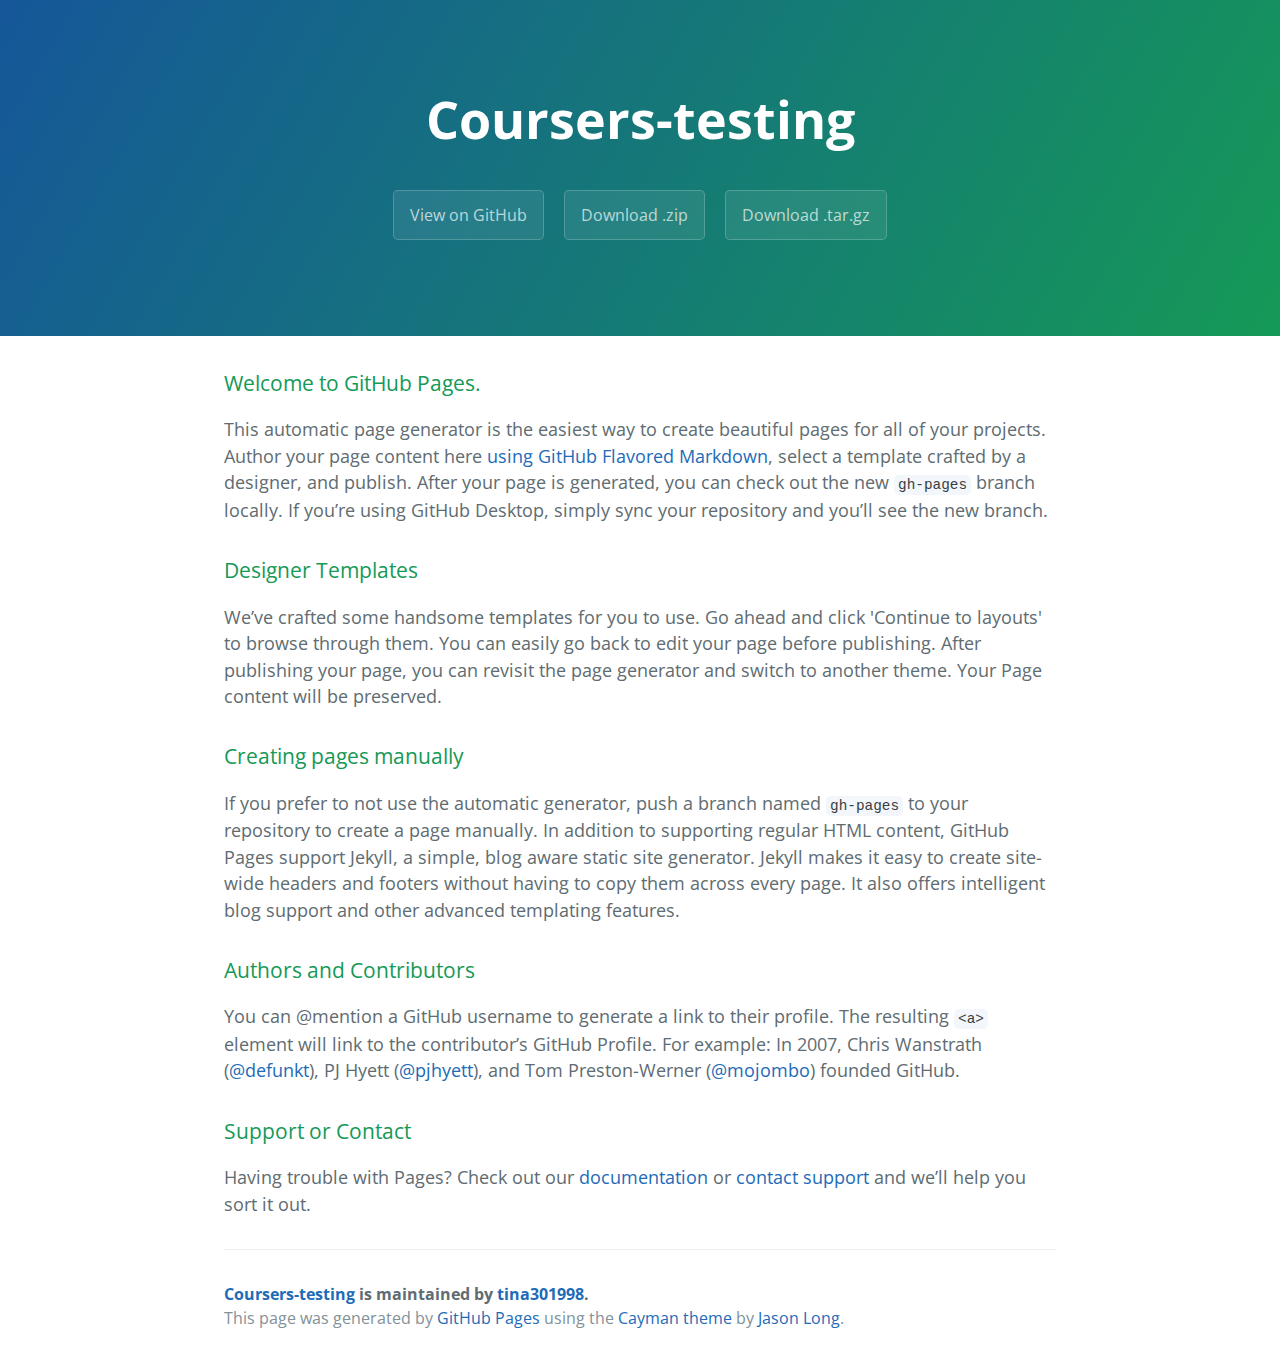
<file: index.html>
<!DOCTYPE html>
<html lang="en-us">
  <head>
    <meta charset="UTF-8">
    <title>Coursers-testing by tina301998</title>
    <meta name="viewport" content="width=device-width, initial-scale=1">
    <link rel="stylesheet" type="text/css" href="stylesheets/normalize.css" media="screen">
    <link href='https://fonts.googleapis.com/css?family=Open+Sans:400,700' rel='stylesheet' type='text/css'>
    <link rel="stylesheet" type="text/css" href="stylesheets/stylesheet.css" media="screen">
    <link rel="stylesheet" type="text/css" href="stylesheets/github-light.css" media="screen">
  </head>
  <body>
    <section class="page-header">
      <h1 class="project-name">Coursers-testing</h1>
      <h2 class="project-tagline"></h2>
      <a href="https://github.com/tina301998/coursers-testing" class="btn">View on GitHub</a>
      <a href="https://github.com/tina301998/coursers-testing/zipball/master" class="btn">Download .zip</a>
      <a href="https://github.com/tina301998/coursers-testing/tarball/master" class="btn">Download .tar.gz</a>
    </section>

    <section class="main-content">
      <h3>
<a id="welcome-to-github-pages" class="anchor" href="#welcome-to-github-pages" aria-hidden="true"><span aria-hidden="true" class="octicon octicon-link"></span></a>Welcome to GitHub Pages.</h3>
<p>This automatic page generator is the easiest way to create beautiful pages for all of your projects. Author your page content here <a href="https://guides.github.com/features/mastering-markdown/">using GitHub Flavored Markdown</a>, select a template crafted by a designer, and publish. After your page is generated, you can check out the new <code>gh-pages</code> branch locally. If you’re using GitHub Desktop, simply sync your repository and you’ll see the new branch.</p>
<h3>
<a id="designer-templates" class="anchor" href="#designer-templates" aria-hidden="true"><span aria-hidden="true" class="octicon octicon-link"></span></a>Designer Templates</h3>
<p>We’ve crafted some handsome templates for you to use. Go ahead and click 'Continue to layouts' to browse through them. You can easily go back to edit your page before publishing. After publishing your page, you can revisit the page generator and switch to another theme. Your Page content will be preserved.</p>
<h3>
<a id="creating-pages-manually" class="anchor" href="#creating-pages-manually" aria-hidden="true"><span aria-hidden="true" class="octicon octicon-link"></span></a>Creating pages manually</h3>
<p>If you prefer to not use the automatic generator, push a branch named <code>gh-pages</code> to your repository to create a page manually. In addition to supporting regular HTML content, GitHub Pages support Jekyll, a simple, blog aware static site generator. Jekyll makes it easy to create site-wide headers and footers without having to copy them across every page. It also offers intelligent blog support and other advanced templating features.</p>
<h3>
<a id="authors-and-contributors" class="anchor" href="#authors-and-contributors" aria-hidden="true"><span aria-hidden="true" class="octicon octicon-link"></span></a>Authors and Contributors</h3>
<p>You can @mention a GitHub username to generate a link to their profile. The resulting <code>&lt;a&gt;</code> element will link to the contributor’s GitHub Profile. For example: In 2007, Chris Wanstrath (<a class="user-mention" data-hovercard-type="user" data-hovercard-url="/users/defunkt/hovercard" data-octo-click="hovercard-link-click" data-octo-dimensions="link_type:self" href="https://github.com/defunkt">@defunkt</a>), PJ Hyett (<a class="user-mention" data-hovercard-type="user" data-hovercard-url="/users/pjhyett/hovercard" data-octo-click="hovercard-link-click" data-octo-dimensions="link_type:self" href="https://github.com/pjhyett">@pjhyett</a>), and Tom Preston-Werner (<a class="user-mention" data-hovercard-type="user" data-hovercard-url="/users/mojombo/hovercard" data-octo-click="hovercard-link-click" data-octo-dimensions="link_type:self" href="https://github.com/mojombo">@mojombo</a>) founded GitHub.</p>
<h3>
<a id="support-or-contact" class="anchor" href="#support-or-contact" aria-hidden="true"><span aria-hidden="true" class="octicon octicon-link"></span></a>Support or Contact</h3>
<p>Having trouble with Pages? Check out our <a href="https://help.github.com/pages">documentation</a> or <a href="https://github.com/contact">contact support</a> and we’ll help you sort it out.</p>

      <footer class="site-footer">
        <span class="site-footer-owner"><a href="https://github.com/tina301998/coursers-testing">Coursers-testing</a> is maintained by <a href="https://github.com/tina301998">tina301998</a>.</span>

        <span class="site-footer-credits">This page was generated by <a href="https://pages.github.com">GitHub Pages</a> using the <a href="https://github.com/jasonlong/cayman-theme">Cayman theme</a> by <a href="https://twitter.com/jasonlong">Jason Long</a>.</span>
      </footer>

    </section>

  
  </body>
</html>
</file>
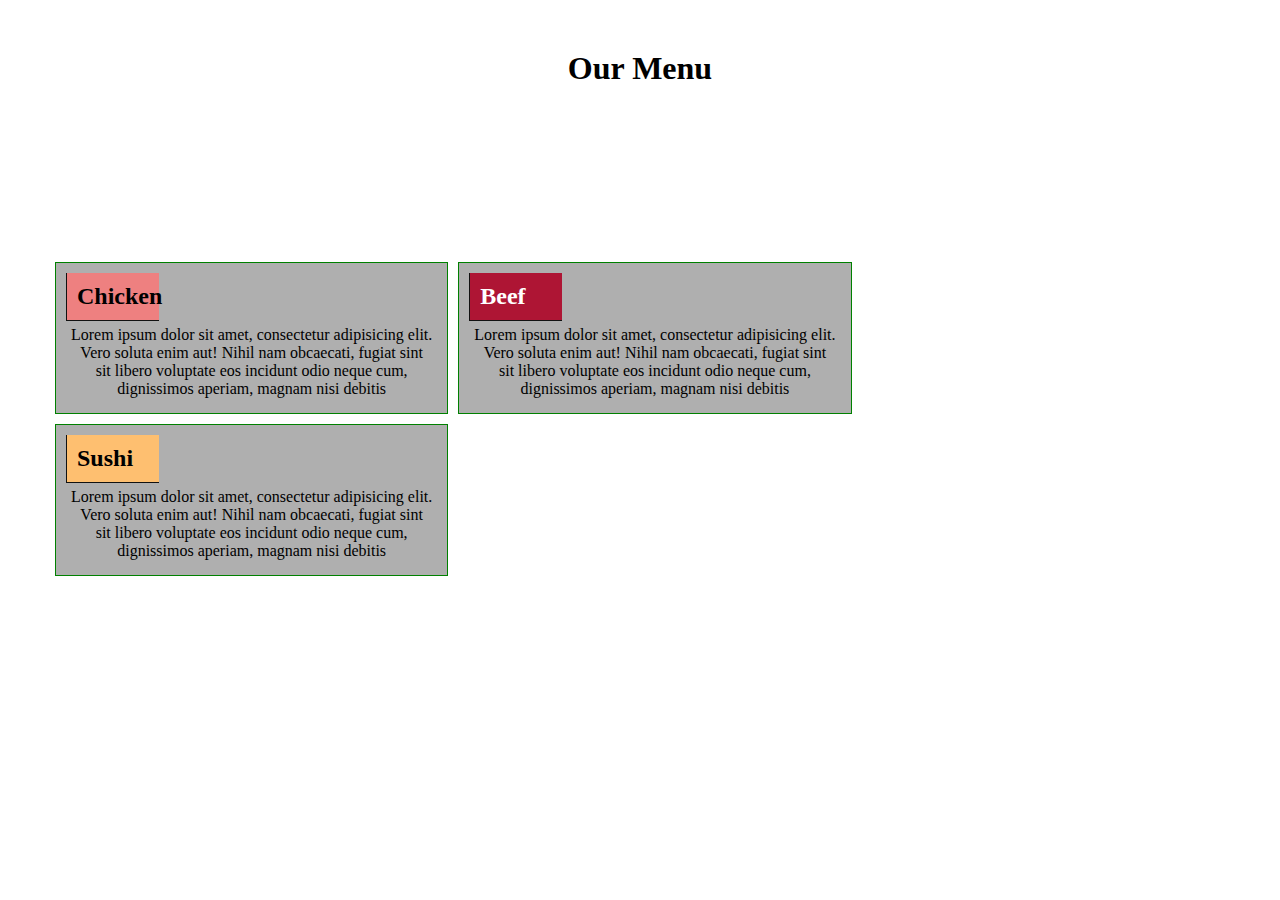
<file: mod2_solution/index.html>
<!DOCTYPE html>
<html>
<head>
	<meta charset="utf-8">
	<meta http-equiv="X-UA-Compatible" content="IE=edge">
	<meta name="viewport" content="width=device-width">

	<title>Mod 2 Solution</title>
	
	<link rel="stylesheet" type="text/css" href="css/styles.css">
</head>
<body>

<h1>Our Menu</h1>

<div class="page">
	<div class="row">
		<section id="chicken" class="col-lg-4 col-md-6 col-sm-12">
			<h2>Chicken</h2>
			<p>Lorem ipsum dolor sit amet, consectetur adipisicing elit. Vero soluta enim aut! Nihil nam obcaecati, fugiat sint sit libero voluptate eos incidunt odio neque cum, dignissimos aperiam, magnam nisi debitis</p>
		</section>

		<section id="beef" class="col-lg-4 col-md-6 col-sm-12">
			<h2>Beef</h2>
			<p>Lorem ipsum dolor sit amet, consectetur adipisicing elit. Vero soluta enim aut! Nihil nam obcaecati, fugiat sint sit libero voluptate eos incidunt odio neque cum, dignissimos aperiam, magnam nisi debitis</p>
		</section>

		<section id="sushi" class="col-lg-4 col-md-6 col-sm-12">
			<h2>Sushi</h2>
			<p>Lorem ipsum dolor sit amet, consectetur adipisicing elit. Vero soluta enim aut! Nihil nam obcaecati, fugiat sint sit libero voluptate eos incidunt odio neque cum, dignissimos aperiam, magnam nisi debitis</p>
		</section>
		
	</div>
</div>
</body>
</html>
</file>
<file: stylesheets/stylesheet.css>
* {
  box-sizing: border-box; }

body {
  padding: 0;
  margin: 0;
  font-family: "Open Sans", "Helvetica Neue", Helvetica, Arial, sans-serif;
  font-size: 16px;
  line-height: 1.5;
  color: #606c71; }

a {
  color: #1e6bb8;
  text-decoration: none; }
  a:hover {
    text-decoration: underline; }

.btn {
  display: inline-block;
  margin-bottom: 1rem;
  color: rgba(255, 255, 255, 0.7);
  background-color: rgba(255, 255, 255, 0.08);
  border-color: rgba(255, 255, 255, 0.2);
  border-style: solid;
  border-width: 1px;
  border-radius: 0.3rem;
  transition: color 0.2s, background-color 0.2s, border-color 0.2s; }
  .btn + .btn {
    margin-left: 1rem; }

.btn:hover {
  color: rgba(255, 255, 255, 0.8);
  text-decoration: none;
  background-color: rgba(255, 255, 255, 0.2);
  border-color: rgba(255, 255, 255, 0.3); }

@media screen and (min-width: 64em) {
  .btn {
    padding: 0.75rem 1rem; } }

@media screen and (min-width: 42em) and (max-width: 64em) {
  .btn {
    padding: 0.6rem 0.9rem;
    font-size: 0.9rem; } }

@media screen and (max-width: 42em) {
  .btn {
    display: block;
    width: 100%;
    padding: 0.75rem;
    font-size: 0.9rem; }
    .btn + .btn {
      margin-top: 1rem;
      margin-left: 0; } }

.page-header {
  color: #fff;
  text-align: center;
  background-color: #159957;
  background-image: linear-gradient(120deg, #155799, #159957); }

@media screen and (min-width: 64em) {
  .page-header {
    padding: 5rem 6rem; } }

@media screen and (min-width: 42em) and (max-width: 64em) {
  .page-header {
    padding: 3rem 4rem; } }

@media screen and (max-width: 42em) {
  .page-header {
    padding: 2rem 1rem; } }

.project-name {
  margin-top: 0;
  margin-bottom: 0.1rem; }

@media screen and (min-width: 64em) {
  .project-name {
    font-size: 3.25rem; } }

@media screen and (min-width: 42em) and (max-width: 64em) {
  .project-name {
    font-size: 2.25rem; } }

@media screen and (max-width: 42em) {
  .project-name {
    font-size: 1.75rem; } }

.project-tagline {
  margin-bottom: 2rem;
  font-weight: normal;
  opacity: 0.7; }

@media screen and (min-width: 64em) {
  .project-tagline {
    font-size: 1.25rem; } }

@media screen and (min-width: 42em) and (max-width: 64em) {
  .project-tagline {
    font-size: 1.15rem; } }

@media screen and (max-width: 42em) {
  .project-tagline {
    font-size: 1rem; } }

.main-content :first-child {
  margin-top: 0; }
.main-content img {
  max-width: 100%; }
.main-content h1, .main-content h2, .main-content h3, .main-content h4, .main-content h5, .main-content h6 {
  margin-top: 2rem;
  margin-bottom: 1rem;
  font-weight: normal;
  color: #159957; }
.main-content p {
  margin-bottom: 1em; }
.main-content code {
  padding: 2px 4px;
  font-family: Consolas, "Liberation Mono", Menlo, Courier, monospace;
  font-size: 0.9rem;
  color: #383e41;
  background-color: #f3f6fa;
  border-radius: 0.3rem; }
.main-content pre {
  padding: 0.8rem;
  margin-top: 0;
  margin-bottom: 1rem;
  font: 1rem Consolas, "Liberation Mono", Menlo, Courier, monospace;
  color: #567482;
  word-wrap: normal;
  background-color: #f3f6fa;
  border: solid 1px #dce6f0;
  border-radius: 0.3rem; }
  .main-content pre > code {
    padding: 0;
    margin: 0;
    font-size: 0.9rem;
    color: #567482;
    word-break: normal;
    white-space: pre;
    background: transparent;
    border: 0; }
.main-content .highlight {
  margin-bottom: 1rem; }
  .main-content .highlight pre {
    margin-bottom: 0;
    word-break: normal; }
.main-content .highlight pre, .main-content pre {
  padding: 0.8rem;
  overflow: auto;
  font-size: 0.9rem;
  line-height: 1.45;
  border-radius: 0.3rem; }
.main-content pre code, .main-content pre tt {
  display: inline;
  max-width: initial;
  padding: 0;
  margin: 0;
  overflow: initial;
  line-height: inherit;
  word-wrap: normal;
  background-color: transparent;
  border: 0; }
  .main-content pre code:before, .main-content pre code:after, .main-content pre tt:before, .main-content pre tt:after {
    content: normal; }
.main-content ul, .main-content ol {
  margin-top: 0; }
.main-content blockquote {
  padding: 0 1rem;
  margin-left: 0;
  color: #819198;
  border-left: 0.3rem solid #dce6f0; }
  .main-content blockquote > :first-child {
    margin-top: 0; }
  .main-content blockquote > :last-child {
    margin-bottom: 0; }
.main-content table {
  display: block;
  width: 100%;
  overflow: auto;
  word-break: normal;
  word-break: keep-all; }
  .main-content table th {
    font-weight: bold; }
  .main-content table th, .main-content table td {
    padding: 0.5rem 1rem;
    border: 1px solid #e9ebec; }
.main-content dl {
  padding: 0; }
  .main-content dl dt {
    padding: 0;
    margin-top: 1rem;
    font-size: 1rem;
    font-weight: bold; }
  .main-content dl dd {
    padding: 0;
    margin-bottom: 1rem; }
.main-content hr {
  height: 2px;
  padding: 0;
  margin: 1rem 0;
  background-color: #eff0f1;
  border: 0; }

@media screen and (min-width: 64em) {
  .main-content {
    max-width: 64rem;
    padding: 2rem 6rem;
    margin: 0 auto;
    font-size: 1.1rem; } }

@media screen and (min-width: 42em) and (max-width: 64em) {
  .main-content {
    padding: 2rem 4rem;
    font-size: 1.1rem; } }

@media screen and (max-width: 42em) {
  .main-content {
    padding: 2rem 1rem;
    font-size: 1rem; } }

.site-footer {
  padding-top: 2rem;
  margin-top: 2rem;
  border-top: solid 1px #eff0f1; }

.site-footer-owner {
  display: block;
  font-weight: bold; }

.site-footer-credits {
  color: #819198; }

@media screen and (min-width: 64em) {
  .site-footer {
    font-size: 1rem; } }

@media screen and (min-width: 42em) and (max-width: 64em) {
  .site-footer {
    font-size: 1rem; } }

@media screen and (max-width: 42em) {
  .site-footer {
    font-size: 0.9rem; } }
</file>
<file: stylesheets/github-light.css>
/*!
 * GitHub Light v0.4.1
 * Copyright (c) 2012 - 2017 GitHub, Inc.
 * Licensed under MIT (https://github.com/primer/github-syntax-theme-generator/blob/master/LICENSE)
 */

.pl-c /* comment, punctuation.definition.comment, string.comment */ {
  color: #6a737d;
}

.pl-c1 /* constant, entity.name.constant, variable.other.constant, variable.language, support, meta.property-name, support.constant, support.variable, meta.module-reference, markup.raw, meta.diff.header, meta.output */,
.pl-s .pl-v /* string variable */ {
  color: #005cc5;
}

.pl-e /* entity */,
.pl-en /* entity.name */ {
  color: #6f42c1;
}

.pl-smi /* variable.parameter.function, storage.modifier.package, storage.modifier.import, storage.type.java, variable.other */,
.pl-s .pl-s1 /* string source */ {
  color: #24292e;
}

.pl-ent /* entity.name.tag, markup.quote */ {
  color: #22863a;
}

.pl-k /* keyword, storage, storage.type */ {
  color: #d73a49;
}

.pl-s /* string */,
.pl-pds /* punctuation.definition.string, source.regexp, string.regexp.character-class */,
.pl-s .pl-pse .pl-s1 /* string punctuation.section.embedded source */,
.pl-sr /* string.regexp */,
.pl-sr .pl-cce /* string.regexp constant.character.escape */,
.pl-sr .pl-sre /* string.regexp source.ruby.embedded */,
.pl-sr .pl-sra /* string.regexp string.regexp.arbitrary-repitition */ {
  color: #032f62;
}

.pl-v /* variable */,
.pl-smw /* sublimelinter.mark.warning */ {
  color: #e36209;
}

.pl-bu /* invalid.broken, invalid.deprecated, invalid.unimplemented, message.error, brackethighlighter.unmatched, sublimelinter.mark.error */ {
  color: #b31d28;
}

.pl-ii /* invalid.illegal */ {
  color: #fafbfc;
  background-color: #b31d28;
}

.pl-c2 /* carriage-return */ {
  color: #fafbfc;
  background-color: #d73a49;
}

.pl-c2::before /* carriage-return */ {
  content: "^M";
}

.pl-sr .pl-cce /* string.regexp constant.character.escape */ {
  font-weight: bold;
  color: #22863a;
}

.pl-ml /* markup.list */ {
  color: #735c0f;
}

.pl-mh /* markup.heading */,
.pl-mh .pl-en /* markup.heading entity.name */,
.pl-ms /* meta.separator */ {
  font-weight: bold;
  color: #005cc5;
}

.pl-mi /* markup.italic */ {
  font-style: italic;
  color: #24292e;
}

.pl-mb /* markup.bold */ {
  font-weight: bold;
  color: #24292e;
}

.pl-md /* markup.deleted, meta.diff.header.from-file, punctuation.definition.deleted */ {
  color: #b31d28;
  background-color: #ffeef0;
}

.pl-mi1 /* markup.inserted, meta.diff.header.to-file, punctuation.definition.inserted */ {
  color: #22863a;
  background-color: #f0fff4;
}

.pl-mc /* markup.changed, punctuation.definition.changed */ {
  color: #e36209;
  background-color: #ffebda;
}

.pl-mi2 /* markup.ignored, markup.untracked */ {
  color: #f6f8fa;
  background-color: #005cc5;
}

.pl-mdr /* meta.diff.range */ {
  font-weight: bold;
  color: #6f42c1;
}

.pl-ba /* brackethighlighter.tag, brackethighlighter.curly, brackethighlighter.round, brackethighlighter.square, brackethighlighter.angle, brackethighlighter.quote */ {
  color: #586069;
}

.pl-sg /* sublimelinter.gutter-mark */ {
  color: #959da5;
}

.pl-corl /* constant.other.reference.link, string.other.link */ {
  text-decoration: underline;
  color: #032f62;
}
</file>
<file: mod2_solution/css/styles.css>
* {
	box-sizing: border-box;
	margin: 0;
	padding: 10px;
}

body {
	
	font-size: 16px;
	text-align: center;
}




@media (min-width: 992px) {
  .col-lg-1, .col-lg-2, .col-lg-3, .col-lg-4, .col-lg-5, .col-lg-6, .col-lg-7, .col-lg-8, .col-lg-9, .col-lg-10, .col-lg-11, .col-lg-12 {
    float: left;
    border: 1px solid green;
  }
  .col-lg-1 {
    width: 8.33%;
  }
  .col-lg-2 {
    width: 16.66%;
  }
  .col-lg-3 {
    width: 25%;
  }
  .col-lg-4 {
    width: 33.33%;
  }
  .col-lg-5 {
    width: 41.66%;
  }
  .col-lg-6 {
    width: 50%;
  }
  .col-lg-7 {
    width: 58.33%;
  }
  .col-lg-8 {
    width: 66.66%;
  }
  .col-lg-9 {
    width: 74.99%;
  }
  .col-lg-10 {
    width: 83.33%;
  }
  .col-lg-11 {
    width: 91.66%;
  }
  .col-lg-12 {
    width: 100%;
  }
}

********* Medium devices only *********
@media (min-width: 768px) and (max-width: 991px) {
  .col-md-1, .col-md-2, .col-md-3, .col-md-4, .col-md-5, .col-md-6, .col-md-7, .col-md-8, .col-md-9, .col-md-10, .col-md-11, .col-md-12 {
    float: left;
    border: 1px solid green;
  }
  .col-md-1 {
    width: 8.33%;
  }
  .col-md-2 {
    width: 16.66%;
  }
  .col-md-3 {
    width: 25%;
  }
  .col-md-4 {
    width: 33.33%;
  }
  .col-md-5 {
    width: 41.66%;
  }
  .col-md-6 {
    width: 50%;
  }
  .col-md-7 {
    width: 58.33%;
  }
  .col-md-8 {
    width: 66.66%;
  }
  .col-md-9 {
    width: 74.99%;
  }
  .col-md-10 {
    width: 83.33%;
  }
  .col-md-11 {
    width: 91.66%;
  }
  .col-md-12 {
    width: 100%;
  }
}
@media (max-width: 767px) {
  .col-sm-1, .col-sm-2, .col-sm-3, .col-sm-4, .col-sm-5, .col-sm-6, .col-sm-7, .col-sm-8, .col-sm-9, .col-sm-10, .col-sm-11, .col-sm-12 {
    float: left;
    border: 1px solid green;
  }
  .col-sm-1 {
    width: 8.33%;
  }
  .col-sm-2 {
    width: 16.66%;
  }
  .col-sm-3 {
    width: 25%;
  }
  .col-sm-4 {
    width: 33.33%;
  }
  .col-sm-5 {
    width: 41.66%;
  }
  .col-sm-6 {
    width: 50%;
  }
  .col-sm-7 {
    width: 58.33%;
  }
  .col-sm-8 {
    width: 66.66%;
  }
  .col-sm-9 {
    width: 74.99%;
  }
  .col-sm-10 {
    width: 83.33%;
  }
  .col-sm-11 {
    width: 91.66%;
  }
  .col-sm-12 {
    width: 100%;
  }
}
h1 {
	font-size: 2em;
	padding: 30px;
	font-family: Comic sans MS;
}

h2 {
	font-size: 1.50em;
	
	
	
	border-left: 1px solid #111111;
	border-bottom: 1px solid #111111;
	width: 25%;
	
	
}

p {
	
	padding: 5px;
	
}

section {
	background-color: #afafaf;
	border: 1px solid #111111;
	margin: 5px;

}

.page {
	margin: 10px;
	padding-top: 120px;
	
font-family: Comic sans MS;
}

.row {
	width: 100%;
	
	min-height: 30px;
}

#chicken h2 {
	background-color: #ee8080;
	text-align: left;
}

#beef h2 {
	background-color: #ae1534;
	color: white;
	text-align: left;
}

#sushi h2 {
	background-color: #febf70;
	text-align: left;
}
</file>
